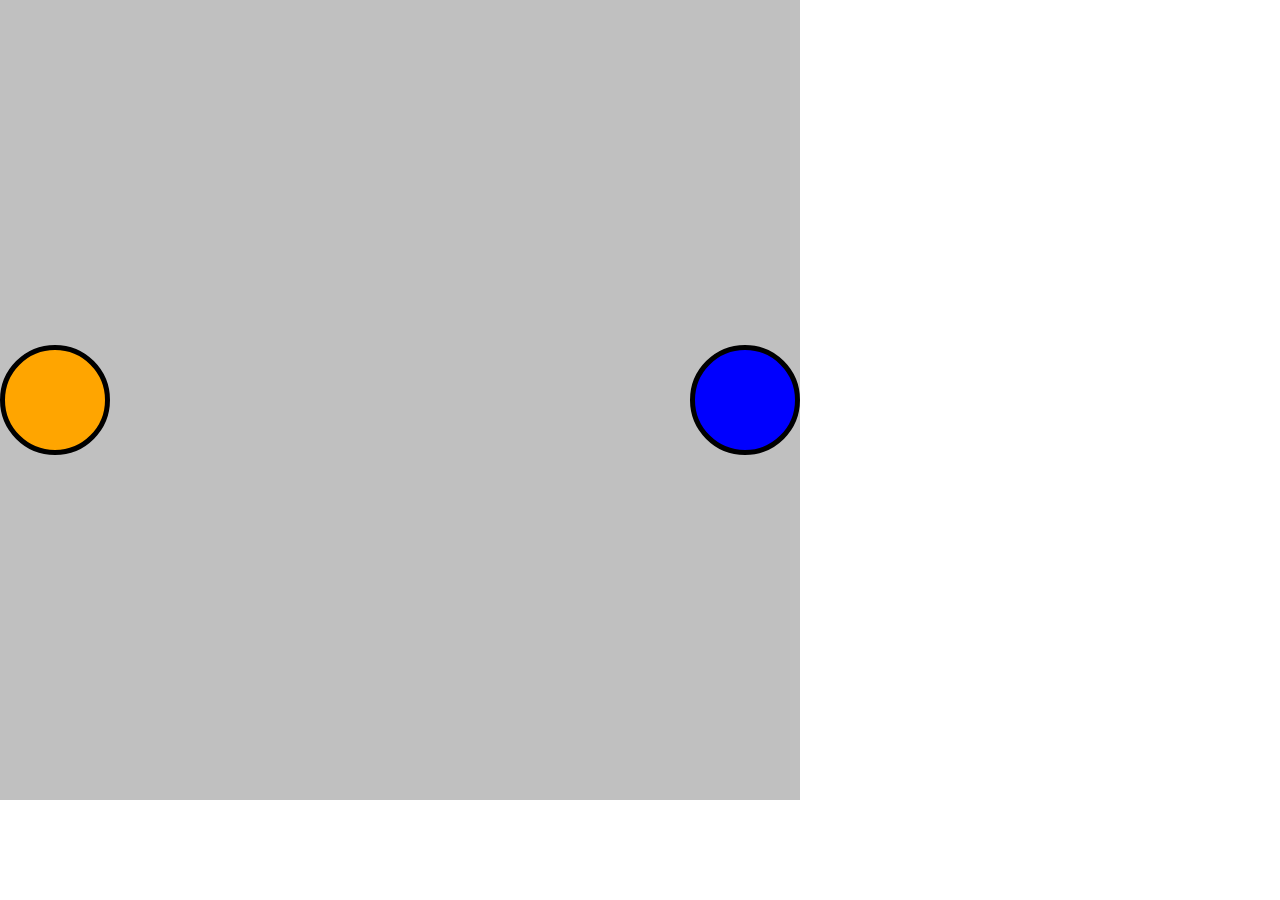
<file: REVISÃO/exercicio 1/index.html>
<!DOCTYPE html>
<html lang="en">
  <head>
    <meta charset="UTF-8" />
    <meta name="viewport" content="width=device-width, initial-scale=1.0" />
    <title>Exercicio 1</title>
    <link rel="stylesheet" href="style.css" />
  </head>
  <body>
    <div class="container">
      <div class="laranja"></div>
      <div class="azul"></div>
    </div>
  </body>
</html>
</file>
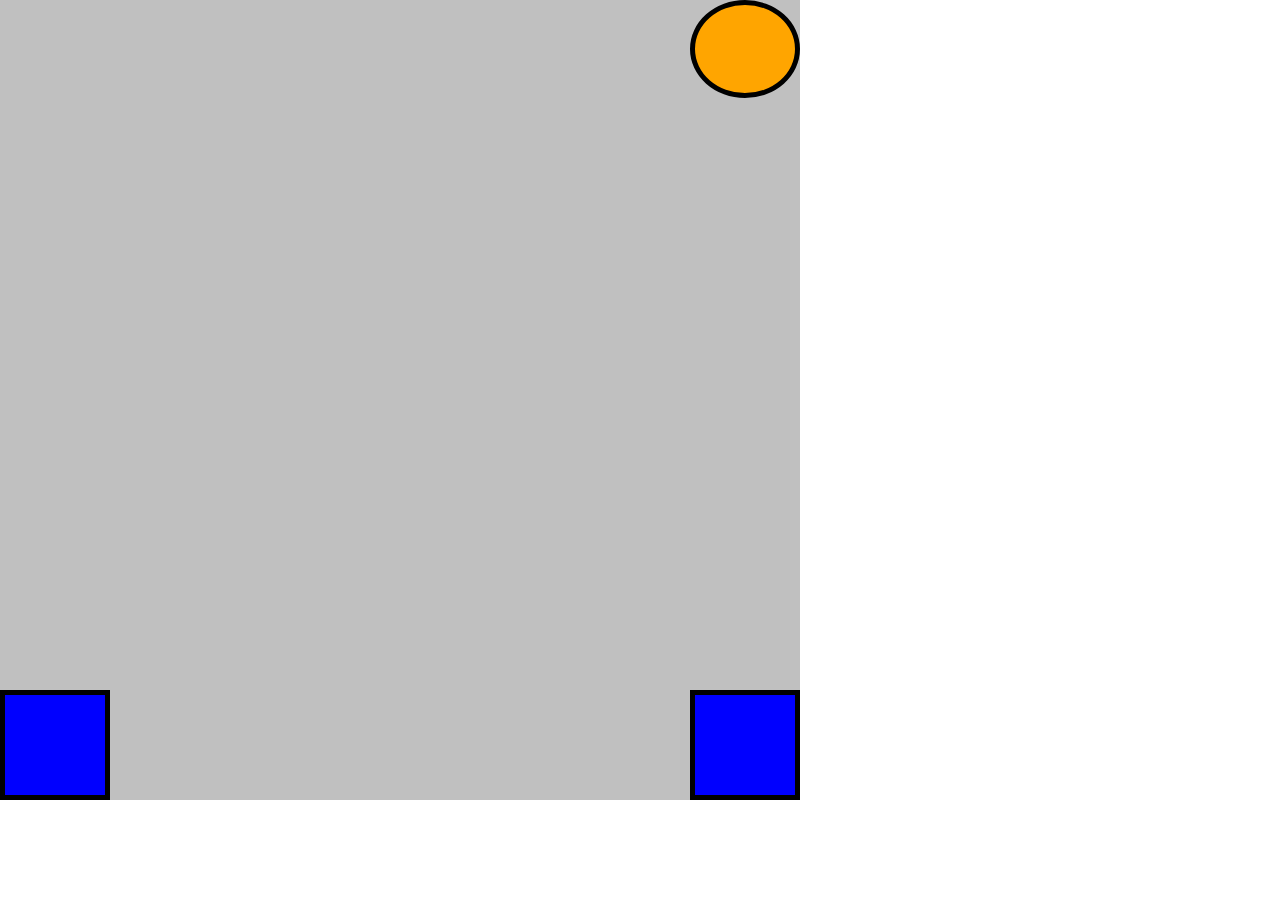
<file: REVISÃO/exercicio 2/index.html>
<!DOCTYPE html>
<html lang="en">
  <head>
    <meta charset="UTF-8" />
    <meta name="viewport" content="width=device-width, initial-scale=1.0" />
    <title>Exercicio 2</title>
    <link rel="stylesheet" href="style.css" />
  </head>
  <body>
    <div class="container">
      <div class="laranja"></div>
      <div class="quadrados">
        <div class="azul"></div>
        <div class="azul"></div>
      </div>
    </div>
  </body>
</html>
</file>
<file: REVISÃO/exercicio 1/style.css>
* {
    margin: 0;
    padding: 0;
  }
  .container {
    width: 800px;
    height: 800px;
    background-color: #c0c0c0;
    display: flex;
    flex-direction: row;
    align-items: center;
    justify-content: space-between;
  }
  
  .laranja {
    width: 100px;
    height: 100px;
    border-radius: 100%;
    border: 5px solid black;
    background-color: orange;
  }
  
  .azul {
    width: 100px;
    height: 100px;
    border-radius: 100%;
    border: 5px solid black;
    background-color: blue;
  }
</file>
<file: REVISÃO/exercicio 2/style.css>
* {
    margin: 0;
    padding: 0;
  }
  .container {
    width: 800px;
    height: 800px;
    background-color: #c0c0c0;
    display: flex;
    flex-direction: column;
    align-items: end;
    justify-content: space-between;
  }
  
  .laranja {
    width: 100px;
    height: 100px;
    border-radius: 100%;
    border: 5px solid black;
    background-color: orange;
  }
  
  .quadrados {
    width: 800px;
    height: 800px;
    display: flex;
    flex-direction: row;
    justify-content: space-between;
    align-items: end;
  }
  
  .azul {
    width: 100px;
    height: 100px;
    border: 5px solid black;
    background-color: blue;
  }
</file>
